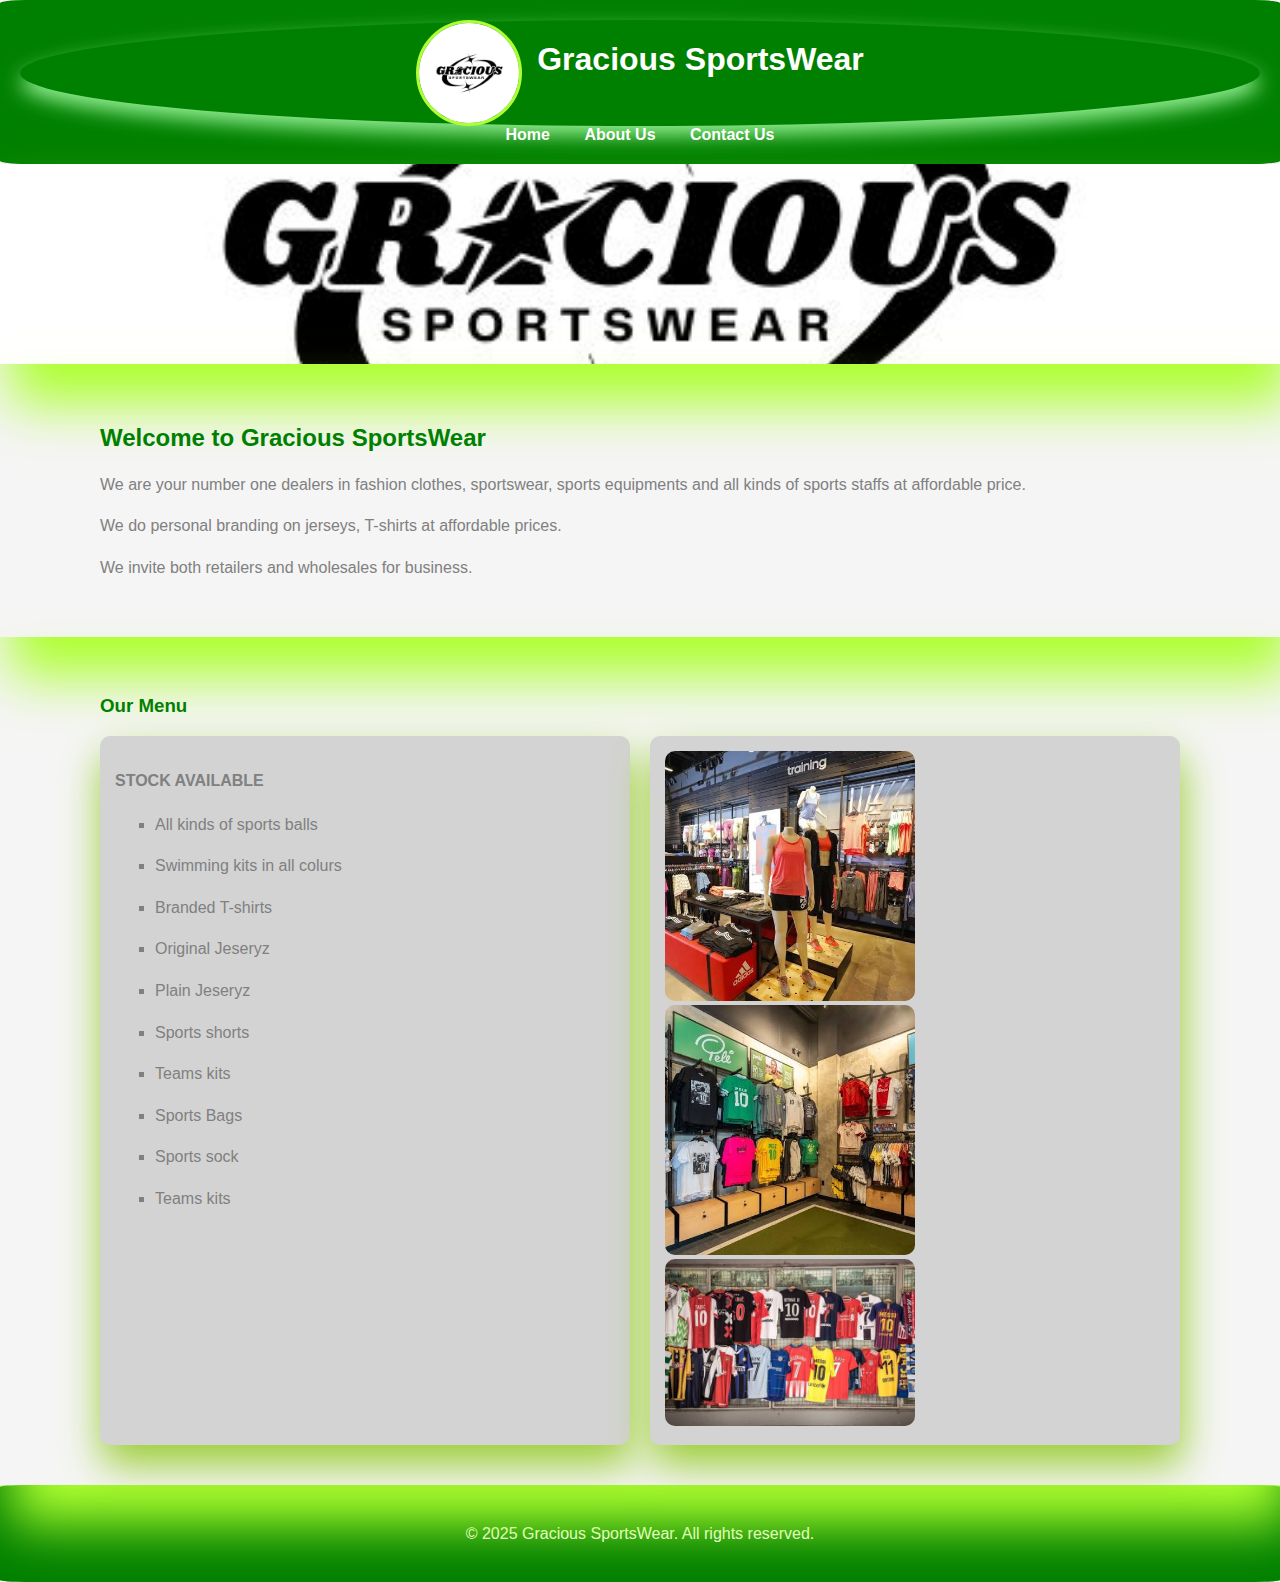
<file: index.html>
<!DOCTYPE html>
<html lang="en">

<head>
    <meta charset="UTF-8">
    <meta name="viewport" content="width=device-width, initial-scale=1.0">
    <title>Gracious sportswear | Home</title>
    <link rel="stylesheet" href="style.css">
</head>

<body>

    <header>
        <div class="header-container">
            <img src="Gracious.jpg" alt="Gracious SportsWear logo" class="logo">
            <h1>Gracious SportsWear</h1>
        </div>

        <nav>
            <a href="home.html">Home</a>
            <a href="about.html">About Us</a>
            <a href="contact.html">Contact Us</a>
        </nav>
    </header>

    <section class="banner">
    </section>

    <section>
        <h2>Welcome to Gracious SportsWear</h2>
        <p>We are your number one dealers in fashion clothes, sportswear, sports equipments and all kinds of sports
            staffs at affordable price.</p>
        <p>We do personal branding on jerseys, T-shirts at affordable prices.</p>
        <p>We invite both retailers and wholesales for business.</p>
    </section>

    <section>
        <h3>Our Menu</h3>
        <div class="menu">
            <article>
                <h4>STOCK AVAILABLE</h4>
                <ul>
                    <li>
                        <p>All kinds of sports balls</p>
                    </li>
                    <li>
                        <p>Swimming kits in all colurs</p>
                    </li>
                    <li>
                        <p>Branded T-shirts</p>
                    </li>
                    <li>
                        <p>Original Jeseryz</p>
                    </li>
                    <li>
                        <p>Plain Jeseryz</p>
                    </li>
                    <li>
                        <p>Sports shorts</p>
                    </li>
                    <li>
                        <p>Teams kits</p>
                    </li>
                    <li>
                        <p>Sports Bags</p>
                    </li>
                    <li>
                        <p>Sports sock</p>
                    </li>
                    <li>
                        <p>Teams kits</p>
                    </li>
                </ul>
            </article>
            <article>
                <img src="images-10.jpg">
                <img src="images-11.jpg">
                <img src="images-17.jpg">
            </article>
        </div>
    </section>

    <footer>
        <p>&copy; 2025 Gracious SportsWear. All rights reserved.</p>
    </footer>

</body>

</html>
</file>
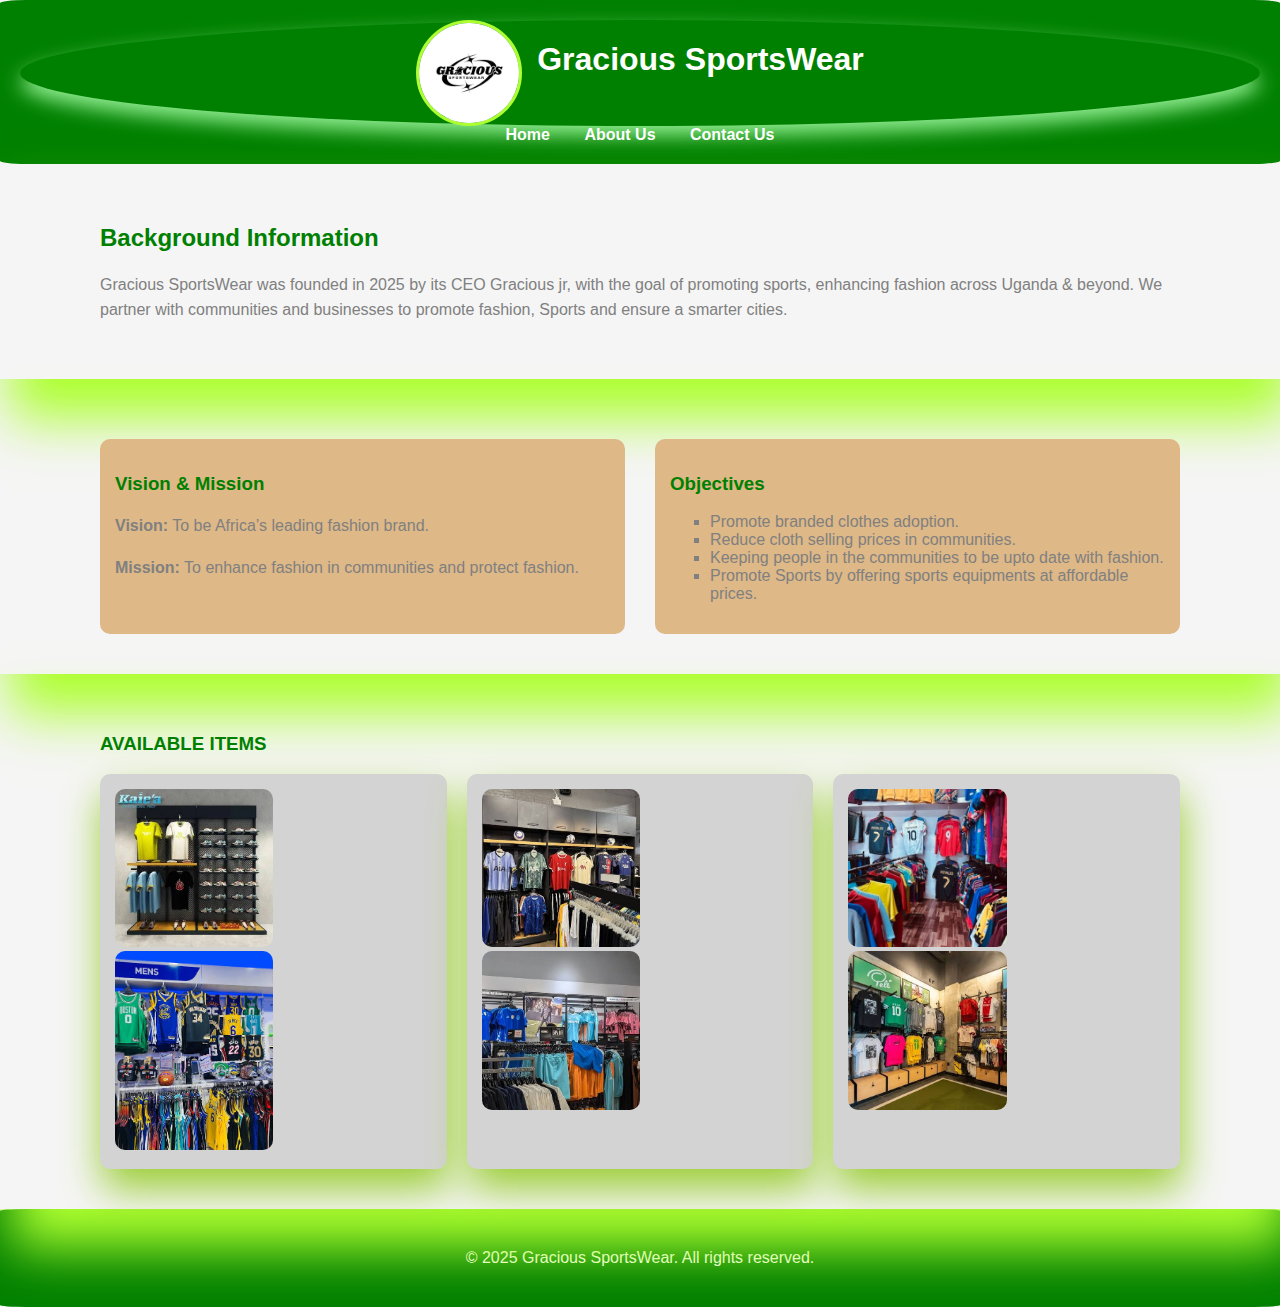
<file: about.html>
<!DOCTYPE html>
<html lang="en">
<head>
    <meta charset="UTF-8">
    <meta name="viewport" content="width=device-width, initial-scale=1.0">
    <title>Gracious sportswear | About Us</title>
    <link rel="stylesheet" href="style.css">
</head>
<body>

<header>
    <div class="header-container">
        <img src="Gracious.jpg" alt="Gracious SportsWear logo" class="logo">
        <h1>Gracious SportsWear</h1>
        </div>

    <nav>
        <a href="index.html">Home</a>
        <a href="about.html">About Us</a>
        <a href="contact.html">Contact Us</a>
    </nav>
</header>

<section>
    <h2>Background Information</h2>
    <p>Gracious SportsWear was founded in 2025 by its CEO Gracious jr, with the goal of promoting sports, enhancing fashion across Uganda & beyond. We partner with communities and businesses to promote fashion, Sports and ensure a smarter cities.</p>
</section>

<section class="content">
    <div>
        <h3>Vision & Mission</h3>
        <p><b>Vision:</b> To be Africa’s leading fashion brand.</p>
        <p><b>Mission:</b> To enhance fashion in communities and protect fashion.</p>
    </div>

    <div>
        <h3>Objectives</h3>
        <ul>
            <li>Promote branded clothes adoption.</li>
            <li>Reduce cloth selling prices in communities.</li>
            <li>Keeping people in the communities to be upto date with fashion.</li>
            <li>Promote Sports by offering sports equipments at affordable prices.</li>
        </ul>
    </div>
</section>

<section>
    <h3>AVAILABLE ITEMS</h3>
    <div class="menu">
        <article>
            <img src="images-8.jpg">
            <img src="images-7.jpg">
        </article>
        <article>
            <img src="images-16.jpg">
            <img src="images-3.jpg">
        </article>
        <article>
            <img src="images-19.jpg">
            <img src="images-11.jpg">
        </article>
    </div>
</section>

<footer>
    <p>&copy; 2025 Gracious SportsWear. All rights reserved.</p>
</footer>

</body>
</html>
</file>
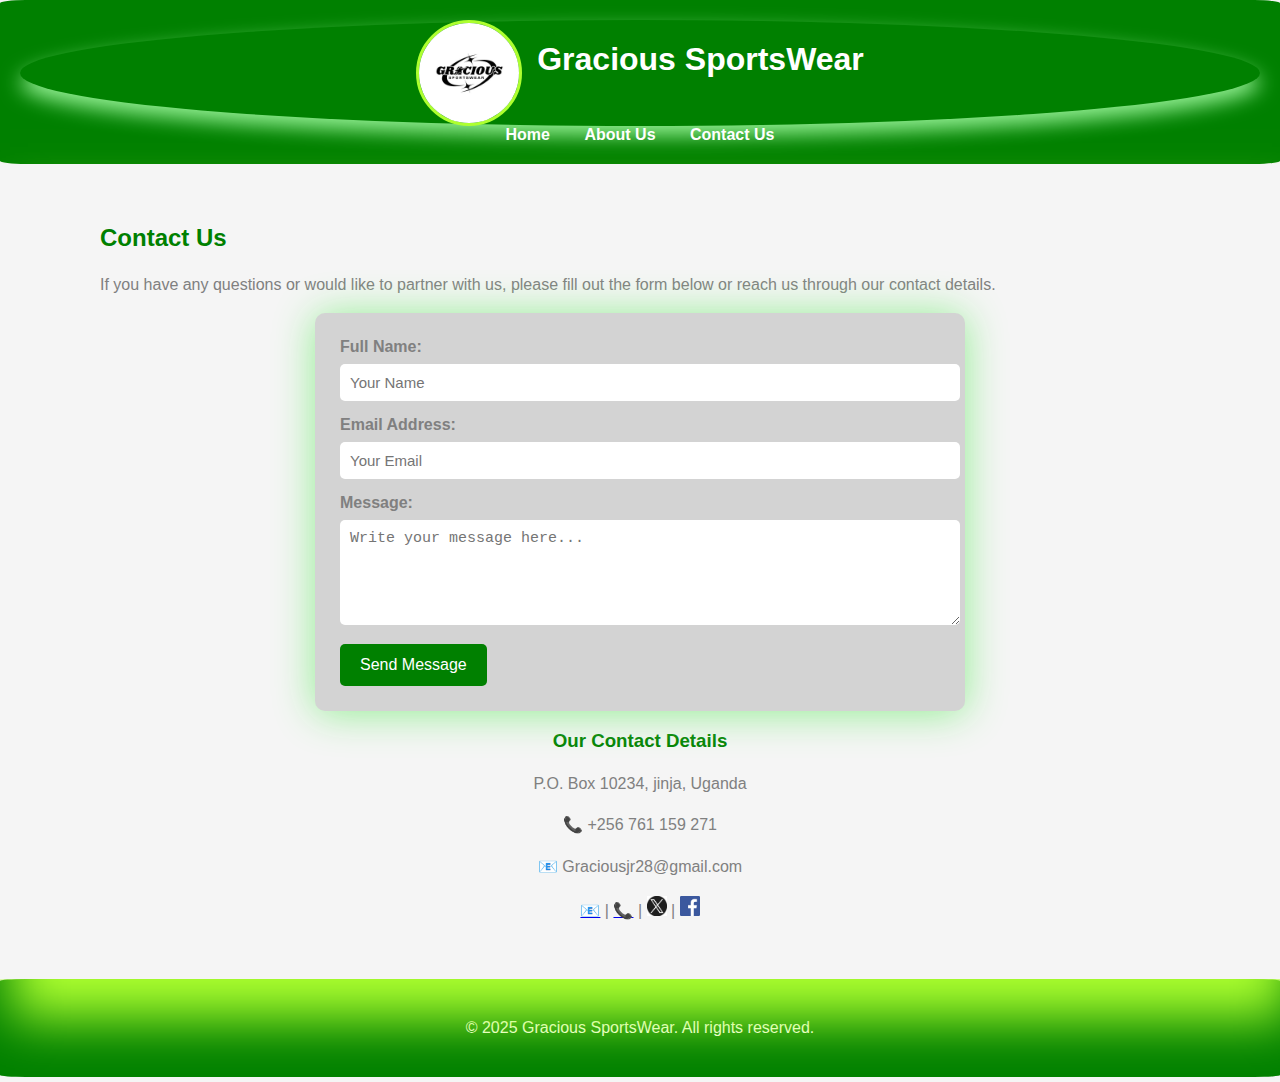
<file: contact.html>
<!DOCTYPE html>
<html lang="en">
<head>
    <meta charset="UTF-8">
    <meta name="viewport" content="width=device-width, initial-scale=1.0">
    <title>Gracious sportswear | Contact Us</title>
    <link rel="stylesheet" href="style.css">
</head>
<body>

<header>
    <div class="header-container">
        <img src="Gracious.jpg" alt="Gracious SportsWear logo" class="logo">
        <h1>Gracious SportsWear</h1>
        </div>

    <nav>
        <a href="home.html">Home</a>
        <a href="about.html">About Us</a>
        <a href="contact.html">Contact Us</a>
    </nav>
</header>

<section>
    <h2>Contact Us</h2>
    <p>If you have any questions or would like to partner with us, please fill out the form below or reach us through our contact details.</p>

    <form>
        <label for="name">Full Name:</label>
        <input type="text" id="name" placeholder="Your Name" required>

        <label for="email">Email Address:</label>
        <input type="email" id="email" placeholder="Your Email" required>

        <label for="message">Message:</label>
        <textarea id="message" rows="5" placeholder="Write your message here..." required></textarea>

        <button type="submit">Send Message</button>
    </form>

    <div class="contact-info">
        <h3>Our Contact Details</h3>
        <p>P.O. Box 10234, jinja, Uganda</p>
        <p>📞 +256 761 159 271 </p>
        <p>📧 Graciousjr28@gmail.com</p>
        <p>
            <a href="https://graciousjr28@gmail.com">📧</a>    |
            <a href="tel:+256761159271">📞</a>     |
            <a href="http://www.x.com/gracious unruly jr"><img src="X.jpg"height="20" width="20"></a>           |
            <a href="http://www.facebook.com/gracious unruly jr"><img src="FB.jpg"height="20" width="20"></a>   
        </p>
    </div>
</section>

<footer>
    <p>&copy; 2025 Gracious SportsWear. All rights reserved.</p>
</footer>

</body>
</html>
</file>
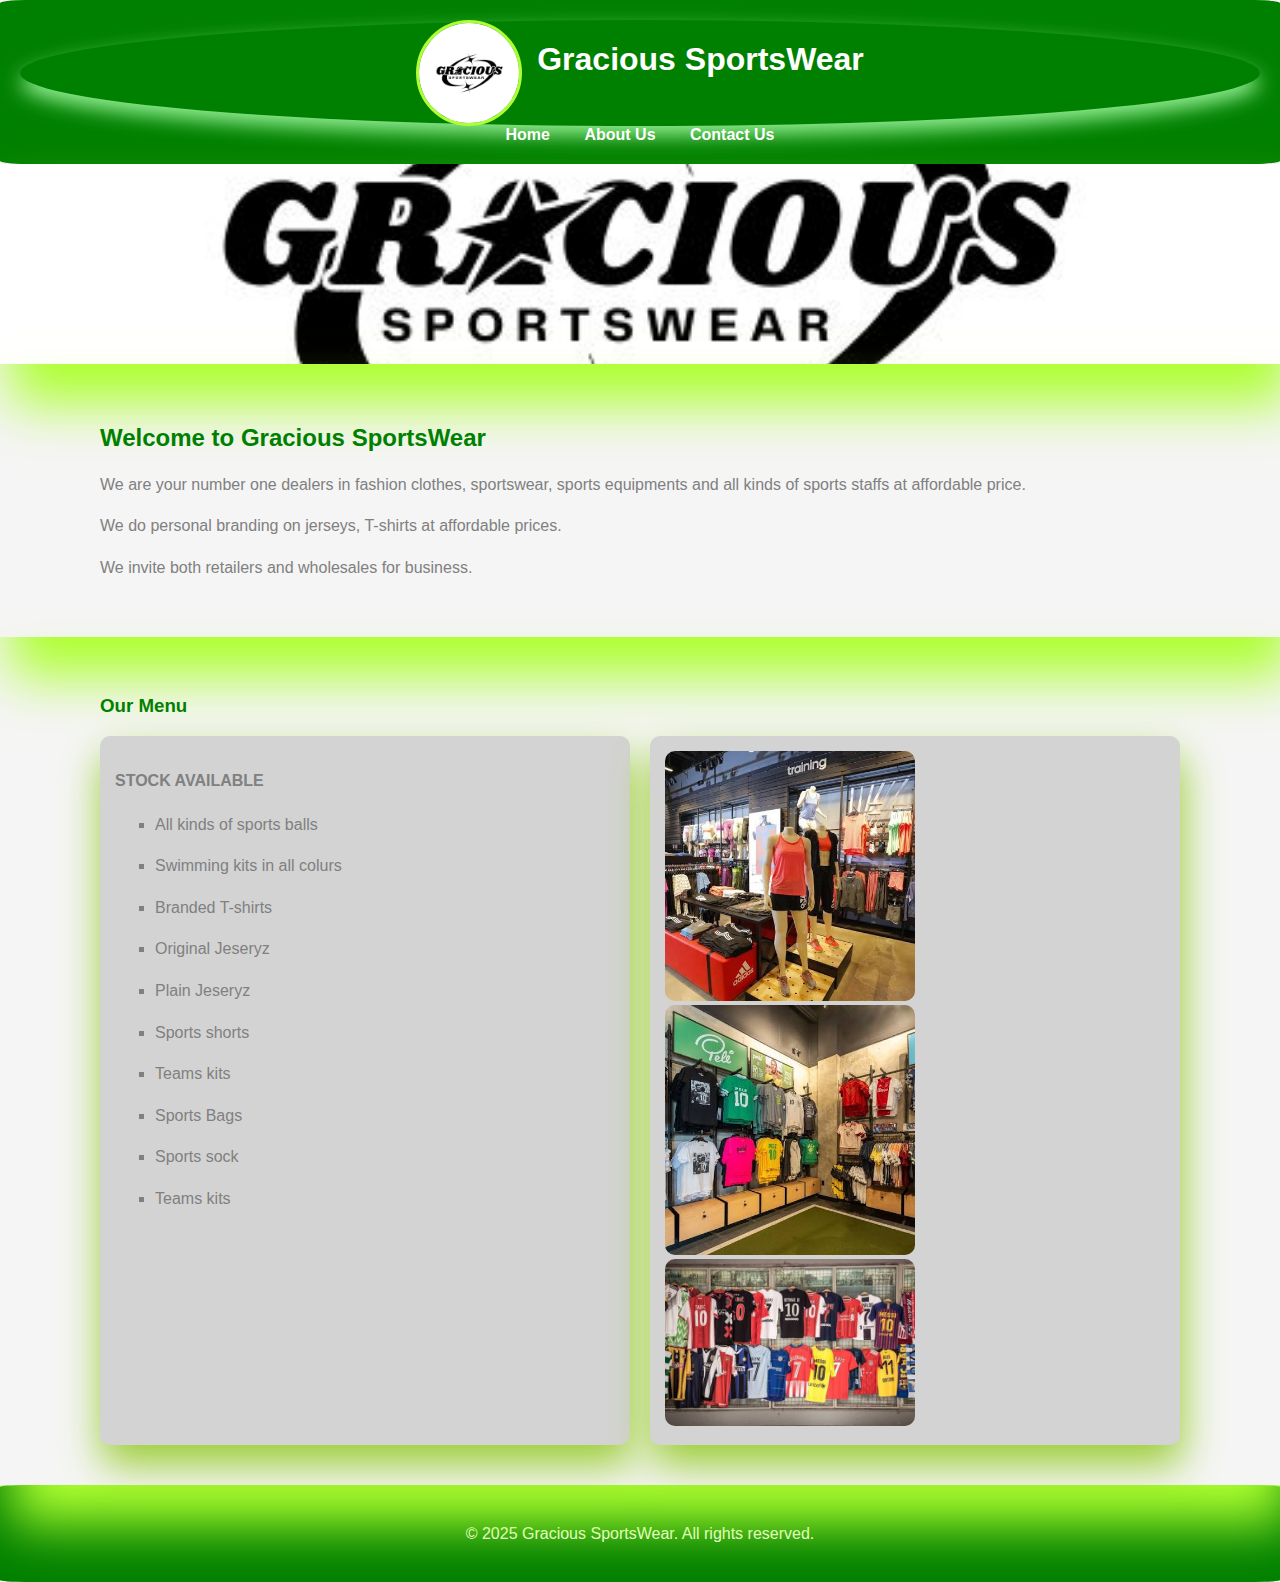
<file: home.html>
<!DOCTYPE html>
<html lang="en">
<head>
    <meta charset="UTF-8">
    <meta name="viewport" content="width=device-width, initial-scale=1.0">
    <title>Gracious sportswear | Home</title>
    <link rel="stylesheet" href="style.css">
</head>
<body>

<header>
    <div class="header-container">
        <img src="Gracious.jpg" alt="Gracious SportsWear logo" class="logo">
        <h1>Gracious SportsWear</h1>
        </div>

    <nav>
        <a href="home.html">Home</a>
        <a href="about.html">About Us</a>
        <a href="contact.html">Contact Us</a>
    </nav>
</header>

<section class="banner">
</section>

<section>
    <h2>Welcome to Gracious SportsWear</h2>
    <p>We are your number one dealers in fashion clothes, sportswear, sports equipments and all kinds of sports staffs at affordable price.</p>
    <p>We do personal branding on jerseys, T-shirts at affordable prices.</p>
    <p>We invite both retailers and wholesales for business.</p>
</section>

<section>
    <h3>Our Menu</h3>
    <div class="menu">
        <article>
            <h4>STOCK AVAILABLE</h4>
            <ul>
             <li><p>All kinds of sports balls</p></li>
             <li><p>Swimming kits in all colurs</p></li>
             <li><p>Branded T-shirts</p></li>
             <li><p>Original Jeseryz</p></li>
             <li><p>Plain Jeseryz</p></li>
             <li><p>Sports shorts</p></li>
             <li><p>Teams kits</p></li>
             <li><p>Sports Bags</p></li>
             <li><p>Sports sock</p></li>
             <li><p>Teams kits</p></li>
            </ul>
        </article>
        <article>
            <img src="images-10.jpg">
            <img src="images-11.jpg">
            <img src="images-17.jpg">
        </article>
    </div>
</section>
    
<footer>
    <p>&copy; 2025 Gracious SportsWear. All rights reserved.</p>
</footer>

</body>
</html>
</file>
<file: style.css>
body {
    font-family: 'Segoe UI', Arial, sans-serif;
    margin: 0;
    padding: 0;
    background-color: whitesmoke;
    color: gray;
}

header, footer {
    background-color: green;
    color: white;
    text-align: center;
    padding: 20px;
    border-radius: 2%;
}


.header-container {
    display: flex;
    justify-content: center;
    gap: 15px;
    box-shadow: 0 10px 20px lightgreen;
    border-radius: 50%;
    }

    .logo {
        width: 100px;
        height: 100px;
        border-radius: 50%;
        border: 3px solid greenyellow;
        box-shadow: 
    }

nav a {
    color: white;
    margin: 0 15px;
    text-decoration: none;
    font-weight: bold;
}

nav a:hover {
    color: red;
}

.banner {
    background: url('Gracious.jpg') no-repeat center;
    background-size: cover;
    padding: 100px 200px;
    text-align: center;
    color: red;
    font-size: 28px;
}

section {
    position: relative;
    padding: 40px 100px;
    max-width: 1100px;
    margin: auto;
    box-shadow: greenyellow 10px 40px 50px;
}

h2, h3 {
    color: green;
}
P {
    line-height: 1.6;
}

.menu {
    display: flex;
    gap: 20px;
}

.menu article {
    flex: 100 100 100%;
    background-color: lightgray;
    padding: 15px;
    border-radius: 10px;
    box-shadow: 2px 20px 40px yellowgreen;
    transition: transform 0.3s;
}

.menu article:hover {
    background-color: yellowgreen;
    transform: scale(1.02);
}

.menu img {
    width: 50%;
    border-radius: 10px;
}

.content {
    display: flex;
    gap: 30px;
    margin-top: 20px;
}

.content div {
    flex: 1 1 45%;
    background: burlywood;
    padding: 15px;
    border-radius: 10px;
}

ul {
    list-style: square;
}

form {
    position: relative;
    background: lightgray;
    padding: 25px;
    border-radius: 10px;
    max-width: 600px;
    margin: auto;
    box-shadow: 0 2px 40px lightgreen;
}

label {
    font-weight: bold;
}

input, textarea {
    width: 100%;
    padding: 10px;
    margin: 8px 0 15px;
    border-radius: 5px;
    border:white;
    font-size: 15px;
}

button {
    background-color: green;
    color: white;
    padding: 12px 20px;
    border: none;
    border-radius: 5px;
    cursor: pointer;
    font-size: 16px;
}

button:hover {
    background-color: red;
}

.contact-info {
    text-align: center;
}
</file>
